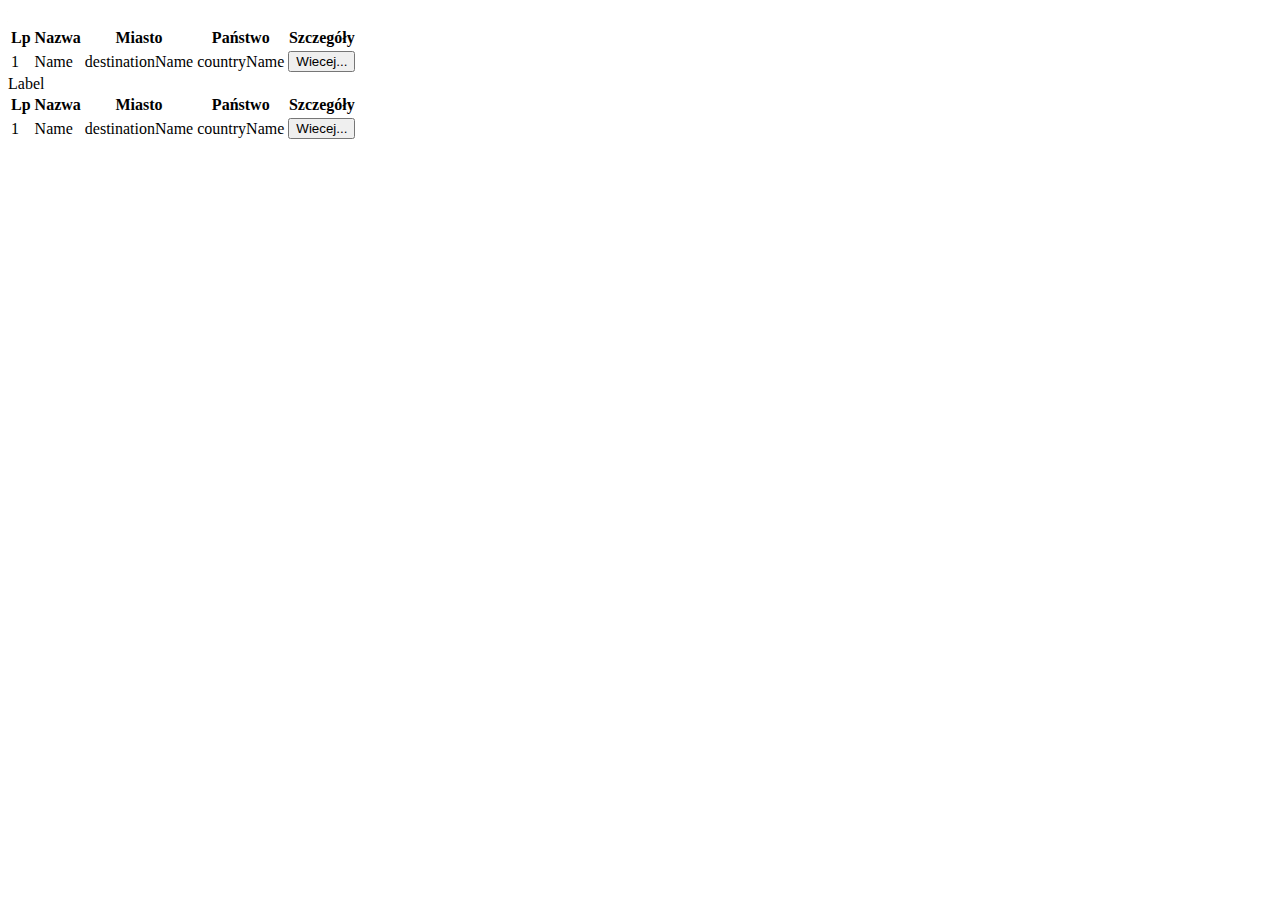
<file: src/main/resources/templates/index.html>
<!DOCTYPE html>
<html xmlns="http://www.w3.org/1999/xhtml" xmlns:th="http://www.thymeleaf.org">

<head>
    <script type="text/javascript">
        // <!--
        var the_flash;
        var the_timeout;
        function flash(id, color1, time1, color2, time2) {
            the_flash = 'flash("' + id + '","' + color2 + '",' + time2 + ',"'
                + color1 + '",' + time1 + ');';
            document.getElementById(id).style.color = color1;
            the_timeout = setTimeout(the_flash, time1);
        }
        // -->
    </script>

    <meta charset="utf-8">
    <meta name="viewport" content="width=device-width, initial-scale=1, shrink-to-fit=no">
    <meta name="description" content="">
    <meta name="author" content="">
    <Title>Biuro podróży grupa 3</Title>
    <div th:replace="fragments/header :: header-css"/>

</head>
<body>
<div th:replace="fragments/header :: header"></div>
    <div>
        <div class="labelpromotionornoy" id="tekstpromocja"th:text="${promotion}" onmouseover='clearTimeout(the_timeout);
        this.style.color="black";'
             onmouseout='setTimeout(the_flash, 500);'>Label</div>
        <script type="text/javascript">
            // <!--
            flash("tekstpromocja", "black", 500, "white", 500);
            // -->
        </script>
        <table class="blueTable">
            <thead>
            <tr>
                <th>Lp</th>
                <th>Nazwa</th>
                <th>Miasto</th>
                <th>Państwo</th>
                <th>Szczegóły</th>
            </tr>
            </thead>
            <tbody>
            <tr th:each="trip,iterationStatus : ${promotiontrips}">
                <td th:text="${iterationStatus.count}">1</td>
                <td th:text="${trip.getName()}">Name</td>
                <td th:text="${trip.getDestinationName().getName()}">destinationName</td>
                <td th:text="${trip.getDestinationName().getCountry().name}">countryName</td>
                <td>
                    <form action="#" th:action="@{'/showTripsById'}" method="get">
                        <input type="hidden" name="id" th:value="${trip.getId()}" />
                        <button class="buttonWiecej" type="submit" id="submitButton">Wiecej...</button>
                    </form>
                </td>
            </tr>
            </tbody>
        </table>

        <div class="labelpromotionornoy" th:text="${notpromotion}">Label</div>
        <table class="blueTable">
            <thead>
            <tr>
                <th>Lp</th>
                <th>Nazwa</th>
                <th>Miasto</th>
                <th>Państwo</th>
                <th>Szczegóły</th>
            </tr>
            </thead>
            <tbody>
            <tr th:each="trip,iterationStatus : ${trips}">
                <td th:text="${iterationStatus.count}">1</td>
                <td th:text="${trip.getName()}">Name</td>
                <td th:text="${trip.getDestinationName().getName()}">destinationName</td>
                <td th:text="${trip.getDestinationName().getCountry().name}">countryName</td>
                <td>
                    <form action="#" th:action="@{'/showTripsById'}" method="get">
                        <input type="hidden" name="id" th:value="${trip.getId()}" />
                        <button class="buttonWiecej" type="submit" id="submitButton2">Wiecej...</button>
                    </form>
                </td>
            </tr>
            </tbody>
        </table>
    </div>
</body>
</html>
</file>
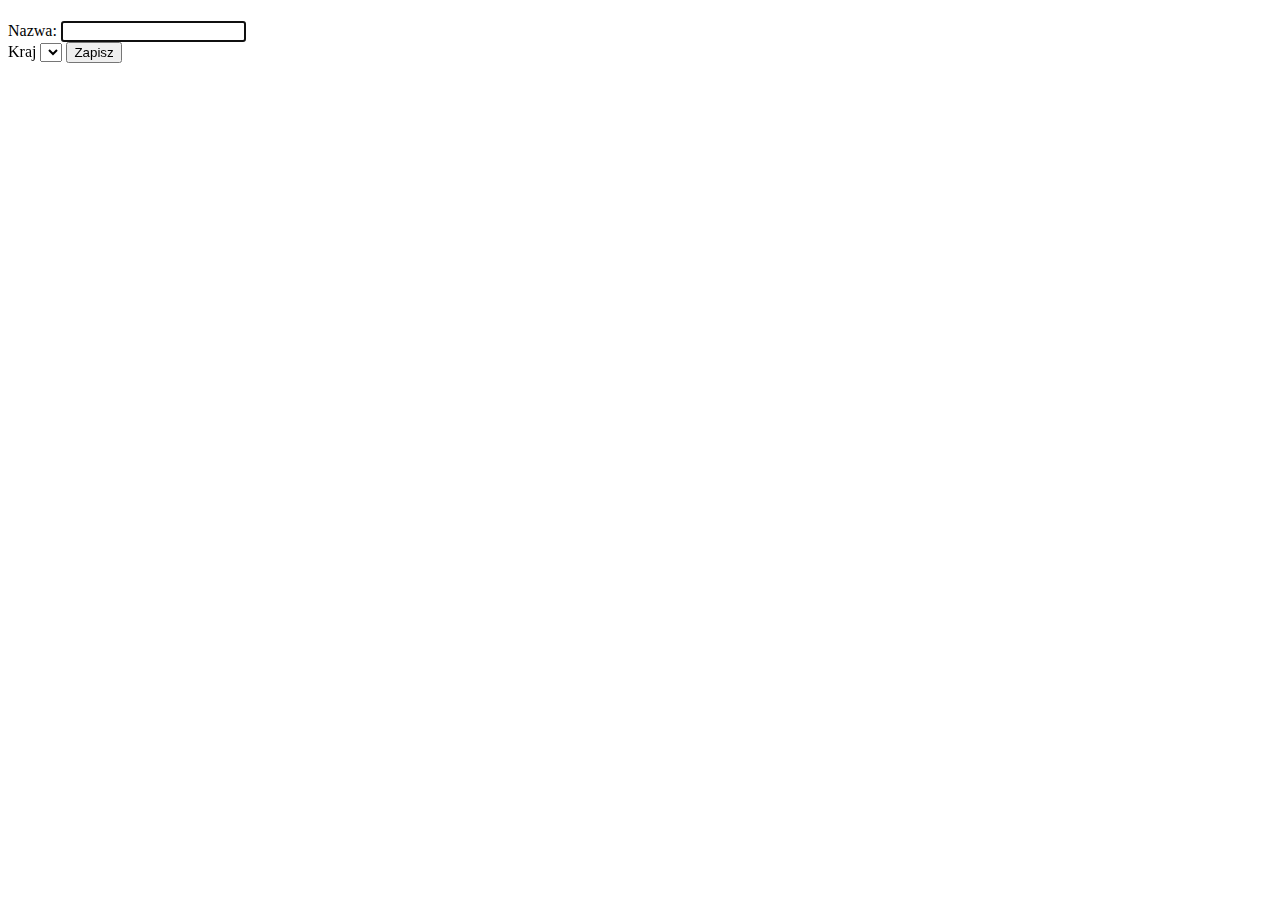
<file: src/main/resources/templates/addCityForm.html>
<!DOCTYPE html>
<html xmlns:th="http://www.thymeleaf.org" lang="pl">
<head>
    <title>Dodawanie miasta</title>
    <meta http-equiv="Content-Type" content="text/html; charset=UTF-8"/>
    <th:block th:replace="fragments/header :: header-css"/>
    <link rel="stylesheet" th:href="@{/css/signin.css}"/>
</head>
<body>
<div th:replace="fragments/header :: header"></div>
<h1 class="h1" th:text="'Dodawanie miasta'"></h1>
<form th:action="@{/admin/addcity}" th:object="${cityFormData}" method="post" class="form-signin">

    <label for="name">Nazwa:</label>
    <input id="name" type="text" th:field="*{name}" autofocus class="form-control"/>
    <div class="error" th:errors="*{name}"></div>


    <label for="country">Kraj</label>
        <select autofocus class="form-control" id="country" th:field="*{countryName}">
        <option th:value="''" th:text="Wybierz"></option>
        <option th:each="country : ${countries}" th:value="${country}" th:text="${country}"></option>
    </select>

    <button class="btn btn-lg btn-primary btn-block" type="submit">Zapisz</button>
</form>
</body>
</html>
</file>
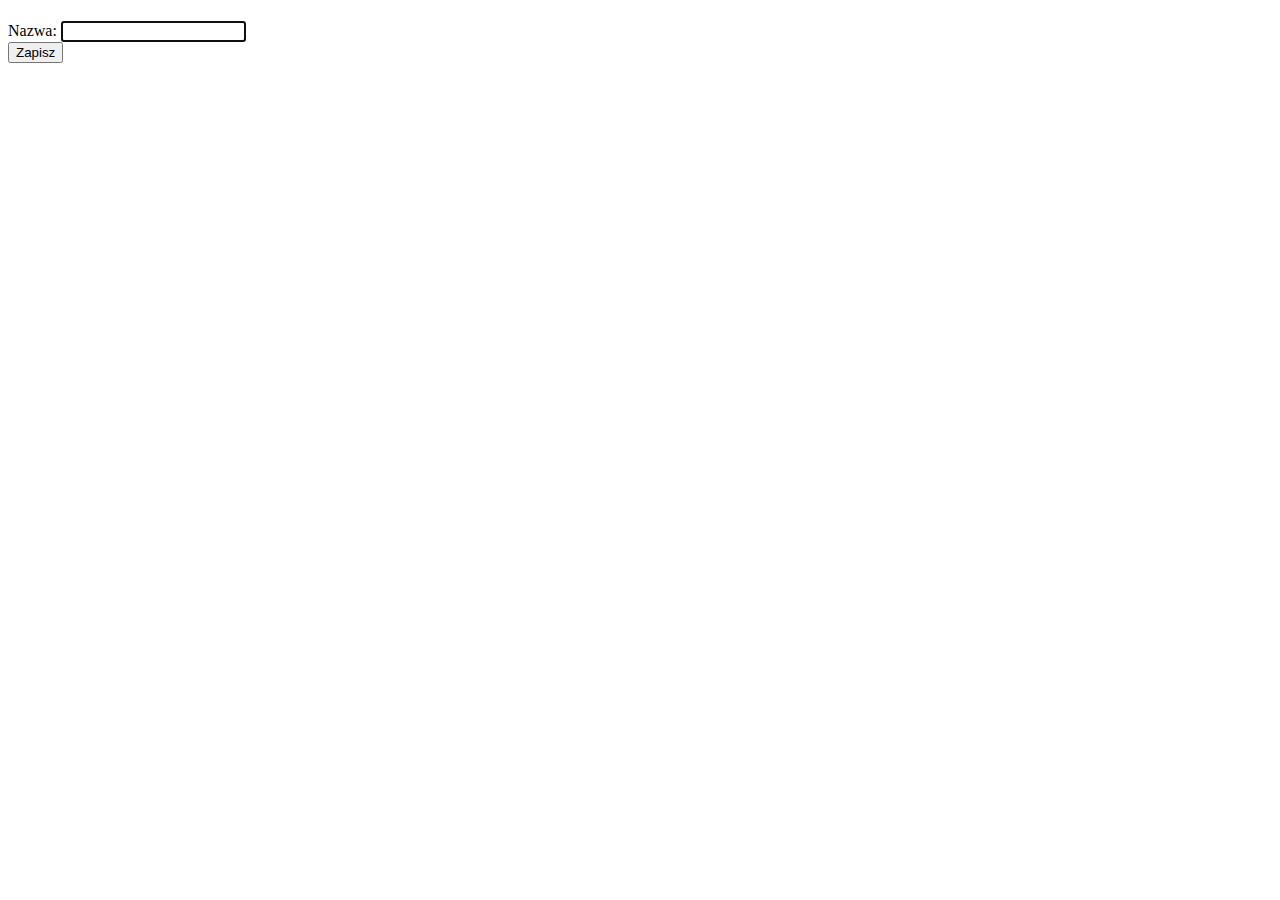
<file: src/main/resources/templates/addCountryForm.html>
<!DOCTYPE html>
<html xmlns:th="http://www.thymeleaf.org" lang="pl">
<head>
    <title>Dodawanie nowego państwa</title>
    <meta http-equiv="Content-Type" content="text/html; charset=UTF-8"/>
    <th:block th:replace="fragments/header :: header-css"/>
    <link rel="stylesheet" th:href="@{/css/signin.css}"/>
</head>
<body>
<div th:replace="fragments/header :: header"></div>
<h1 class="h1" th:text="'Dodawanie nowego państwa'"></h1>
<form th:action="@{/admin/addcountry}" th:object="${countryFormData}" method="post" class="form-signin">

    <label for="name">Nazwa:</label>
    <input id="name" type="text" th:field="*{name}" autofocus class="form-control"/>
    <div class="error" th:errors="*{name}"></div>
    <button class="btn btn-lg btn-primary btn-block" type="submit">Zapisz</button>
</form>
</body>
</html>
</file>
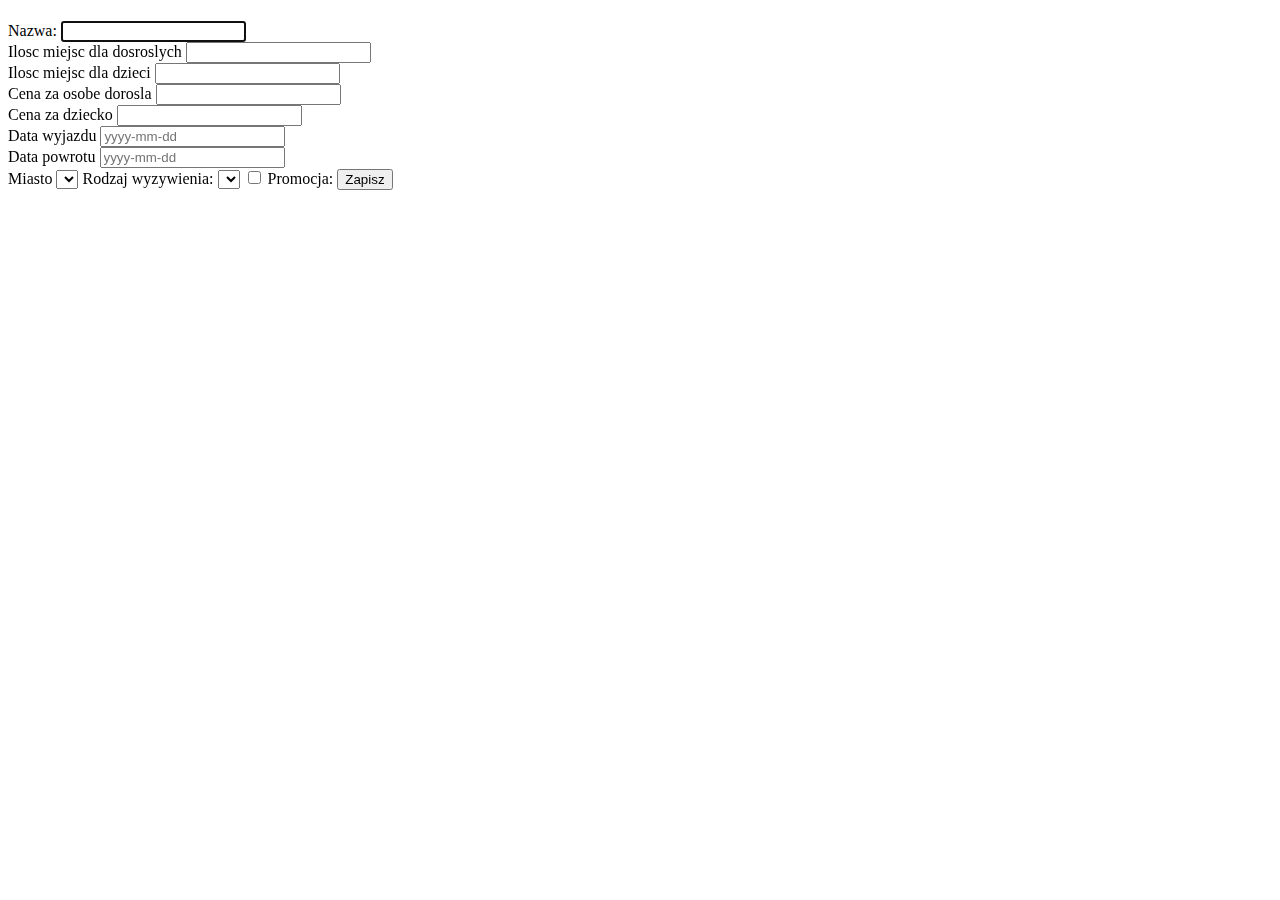
<file: src/main/resources/templates/addTripForm.html>
<!DOCTYPE html>
<html xmlns:th="http://www.thymeleaf.org" lang="pl">
<head>
    <title>Dodawanie wycieczki</title>
    <meta http-equiv="Content-Type" content="text/html; charset=UTF-8"/>
    <th:block th:replace="fragments/header :: header-css"/>
    <link rel="stylesheet" th:href="@{/css/signin.css}"/>
</head>
<body>
<div th:replace="fragments/header :: header"></div>
<h1 class="h1" th:text="'Dodawanie wycieczki'"></h1>
<form th:action="@{/admin/addtrip}" th:object="${tripFormData}" method="post" class="form-signin">

    <label for="name">Nazwa:</label>
    <input id="name" type="text" th:field="*{name}" autofocus class="form-control"/>
    <div class="error" th:errors="*{name}"></div>

    <label for="name1">Ilosc miejsc dla dosroslych</label>
    <input id="name1" type="text" th:field="*{numberAdultPlaces}" autofocus class="form-control"/>
    <div class="error" th:errors="*{numberAdultPlaces}"></div>

    <label for="name2">Ilosc miejsc dla dzieci</label>
    <input id="name2" type="text" th:field="*{numberChildPlaces}" autofocus class="form-control"/>
    <div class="error" th:errors="*{numberChildPlaces}"></div>

    <label for="name3">Cena za osobe dorosla</label>
    <input id="name3" type="text" th:field="*{addultPrice}" autofocus class="form-control"/>
    <div class="error" th:errors="*{addultPrice}"></div>

    <label for="name4">Cena za dziecko</label>
    <input id="name4" type="text" th:field="*{childPrice}" autofocus class="form-control"/>
    <div class="error" th:errors="*{childPrice}"></div>

    <label for="name5">Data wyjazdu</label>
    <input id="name5" type="text" placeholder="yyyy-mm-dd" th:field="*{dateOfDeparture}" autofocus
           class="form-control"/>
    <div class="error" th:errors="*{dateOfDeparture}"></div>

    <label for="name6">Data powrotu</label>
    <input id="name6" type="text" placeholder="yyyy-mm-dd" th:field="*{dateOfReturn}" autofocus class="form-control"/>
    <div class="error" th:errors="*{dateOfReturn}"></div>

    <label for="city">Miasto</label>
        <select autofocus class="form-control" id="city" th:field="*{destinationName}">
        <option th:value="''" th:text="Wybierz"></option>
        <option th:each="destinationName : ${cities}" th:value="${destinationName}" th:text="${destinationName}"></option>
    </select>

    <label for="food">Rodzaj wyzywienia:</label>
    <select autofocus class="form-control" id="food" th:field="*{foodType}">
        <option th:value="''" th:text="Wybierz"></option>
        <option th:each="foodType : ${foodtypes}" th:value="${foodType.getType()}" th:text="${foodType}"></option>
    </select>

    <input id="promotion" type="checkbox" th:field="*{promotion}"/>
    <label for="promotion">Promocja:</label>

    <button class="btn btn-lg btn-primary btn-block" type="submit">Zapisz</button>
</form>
</body>
</html>
</file>
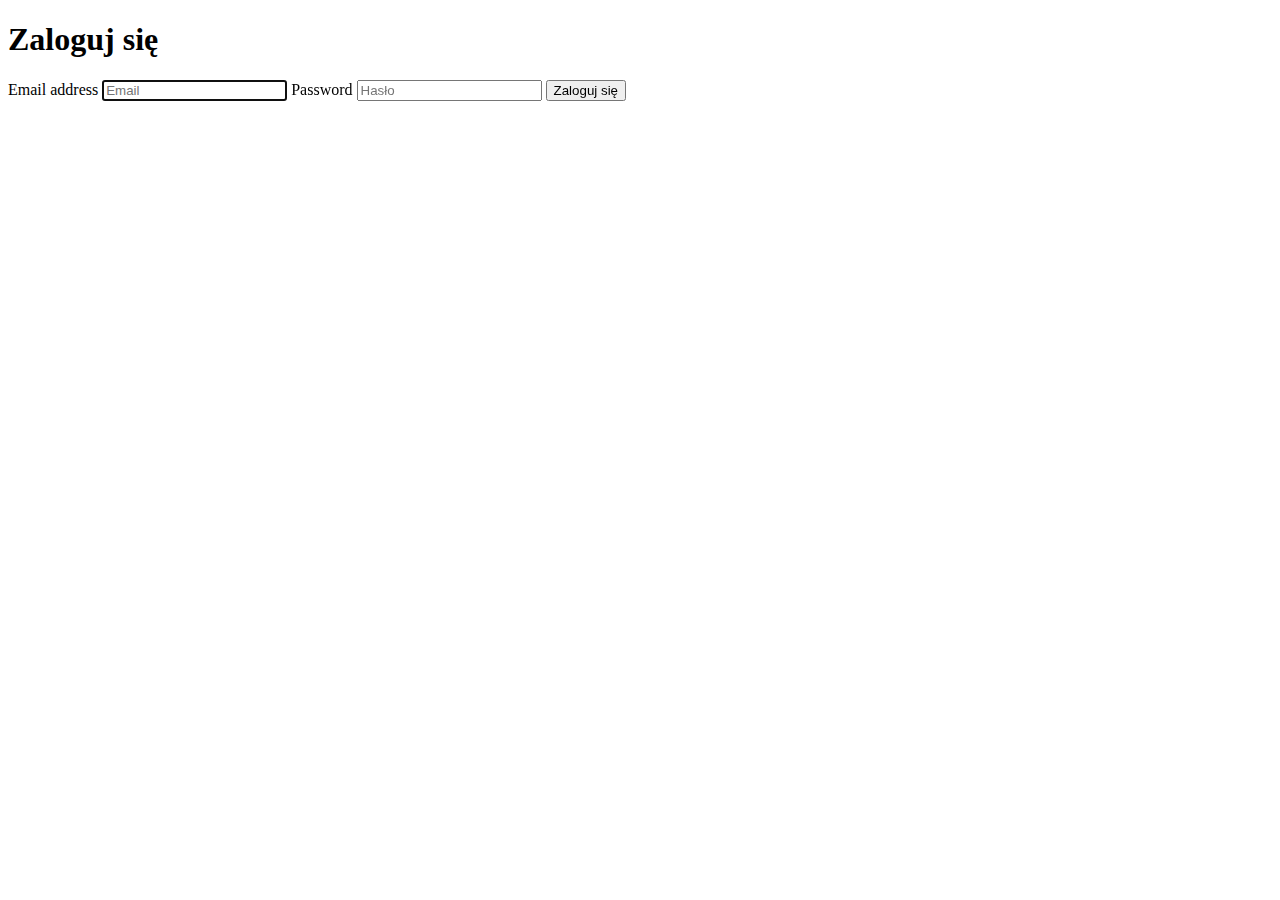
<file: src/main/resources/templates/login.html>
<!DOCTYPE html>
<html xmlns="http://www.w3.org/1999/xhtml" xmlns:th="http://www.thymeleaf.org">

<head>

    <meta charset="utf-8">
    <meta name="viewport" content="width=device-width, initial-scale=1, shrink-to-fit=no">
    <meta name="description" content="">
    <meta name="author" content="">

    <div th:replace="fragments/header :: header-css"/>
    <link rel="stylesheet" th:href="@{/css/signin.css}"/>

<body>
<div th:replace="fragments/header :: header"></div>
<div class="container">

    <form class="form-signin" th:action="@{/login-process}" method="post">
        <p class="alert alert-danger" th:if="${param.error}" th:text="'Podany login lub hasło są nieprawidłowe'"></p>

        <h1 class="h3 mb-3 font-weight-normal">Zaloguj się</h1>
        <label for="inputEmail" class="sr-only">Email address</label>
        <input type="email" name="username" id="inputEmail" class="form-control" placeholder="Email" required autofocus>
        <label for="inputPassword" class="sr-only">Password</label>
        <input type="password" name="password" id="inputPassword" class="form-control" placeholder="Hasło" required>
        <button class="btn btn-lg btn-primary btn-block" type="submit">Zaloguj się</button>
    </form>
</div>
</body>

</html>
</file>
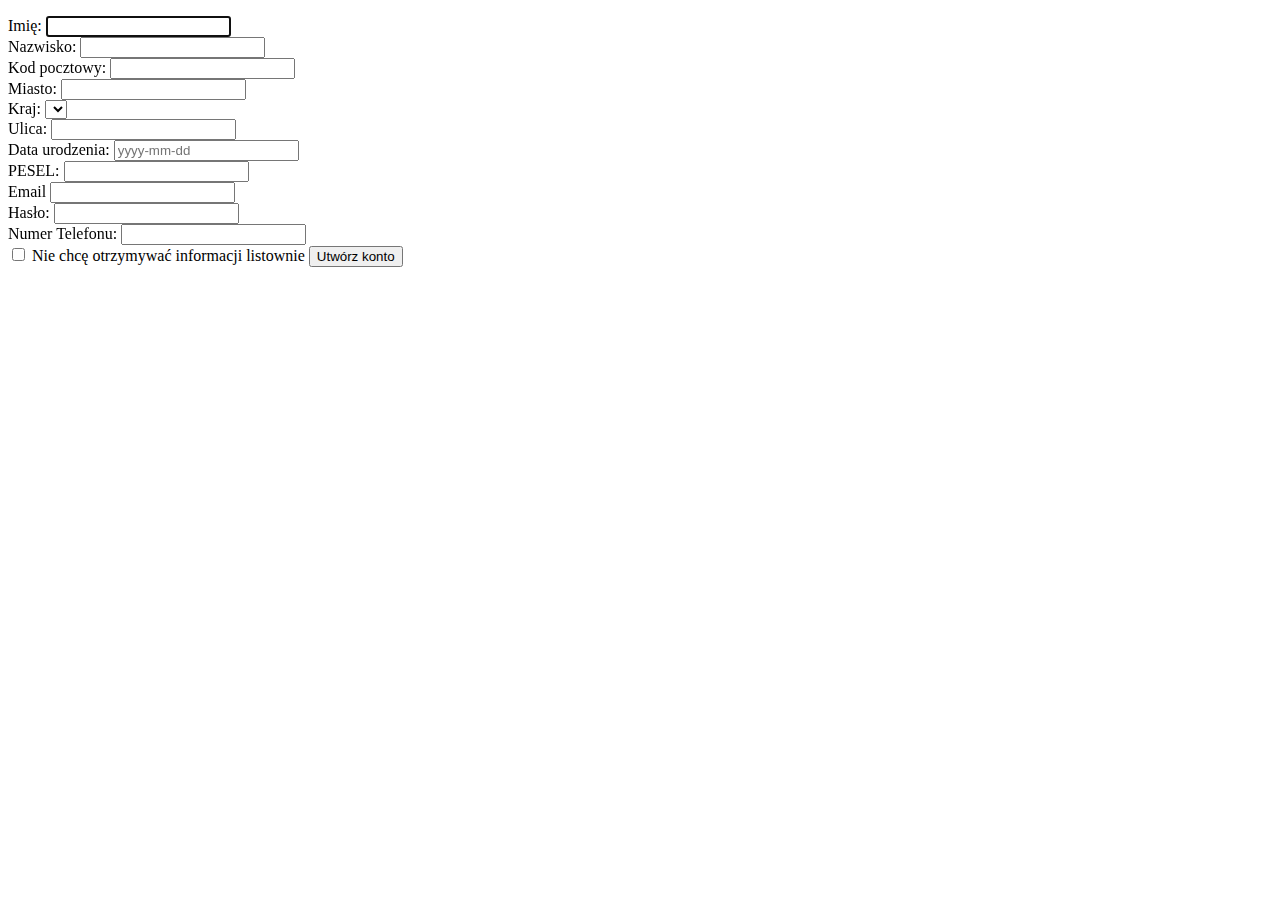
<file: src/main/resources/templates/registerForm.html>
<!DOCTYPE html>
<html xmlns:th="http://www.thymeleaf.org" lang="pl">
<head>
    <title>REJESTRACJA</title>
    <meta http-equiv="Content-Type" content="text/html; charset=UTF-8"/>
    <th:block th:replace="fragments/header :: header-css"/>
    <link rel="stylesheet" th:href="@{/css/signin.css}"/>
</head>
<body>
<div th:replace="fragments/header :: header"></div>
<form th:action="@{/register}" th:object="${customerFormData}" method="post" class="form-signin">

    <p class="error" th:text="${userExistsException}"></p>

    <label for="name">Imię:</label>

    <input id="name" type="text" th:field="*{firstName}"  autofocus class="form-control"/>
    <div class="error" th:errors="*{firstName}"></div>

    <label for="surname">Nazwisko:</label>
    <input id="surname" type="text" th:field="*{lastName}" autofocus class="form-control"/>
    <div class="error" th:errors="*{lastName}"></div>

    <label for="zipcode">Kod pocztowy:</label>
    <input id="zipcode" type="text" th:field="*{zipCode}"  autofocus class="form-control"/>
    <div class="error" th:errors="*{zipCode}"></div>

    <label for="city">Miasto:</label>

    <input id="city" type="text" th:field="*{city}"  autofocus class="form-control"/>
    <div class="error" th:errors="*{city}"></div>

    <label for="country">Kraj:</label>
    <select autofocus class="form-control" id="country" th:field="*{country}">
        <option th:value="''" th:text="Wybierz"></option>
        <option th:each="country : ${countries}" th:value="${country.symbol}" th:text="${country}"></option>
    </select>
    <div class="error" th:errors="*{country}"></div>

    <label for="street">Ulica:</label>
    <input id="street" type="text" th:field="*{street}"  autofocus class="form-control"/>
    <div class="error" th:errors="*{street}"></div>

    <label for="birth">Data urodzenia:</label>
    <input id="birth" type="text" placeholder="yyyy-mm-dd" th:field="*{birthDate}" autofocus class="form-control"/>
    <div class="error" th:errors="*{birthDate}"></div>

    <label for="inputPesel"> PESEL:</label>
    <input id="inputPesel" type="text"  autofocus class="form-control" th:field="*{pesel}"/>
    <div class="error" th:errors="*{pesel}"></div>


    <label for="inputEmail">Email </label>
    <input type="email" id="inputEmail"  autofocus class="form-control" th:field="*{email}"/>
    <div class="error" th:errors="*{email}"></div>

    <label for="passw">Hasło:</label>
    <input id="passw" type="password" th:field="*{password}"  autofocus class="form-control"/>
    <div class="error" th:errors="*{password}"></div>

    <label for="phone">Numer Telefonu:</label>
    <input id="phone" type="text" th:field="*{phone}"  autofocus class="form-control"/>
    <div class="error" th:errors="*{phone}"></div>

    <input id="mailing" type="checkbox" th:field="*{preferEmails}"/>
    <label for="mailing">Nie chcę otrzymywać informacji listownie</label>

    <button class="btn btn-lg btn-primary btn-block" type="submit">Utwórz konto</button>

</form>
</body>
</html>
</file>
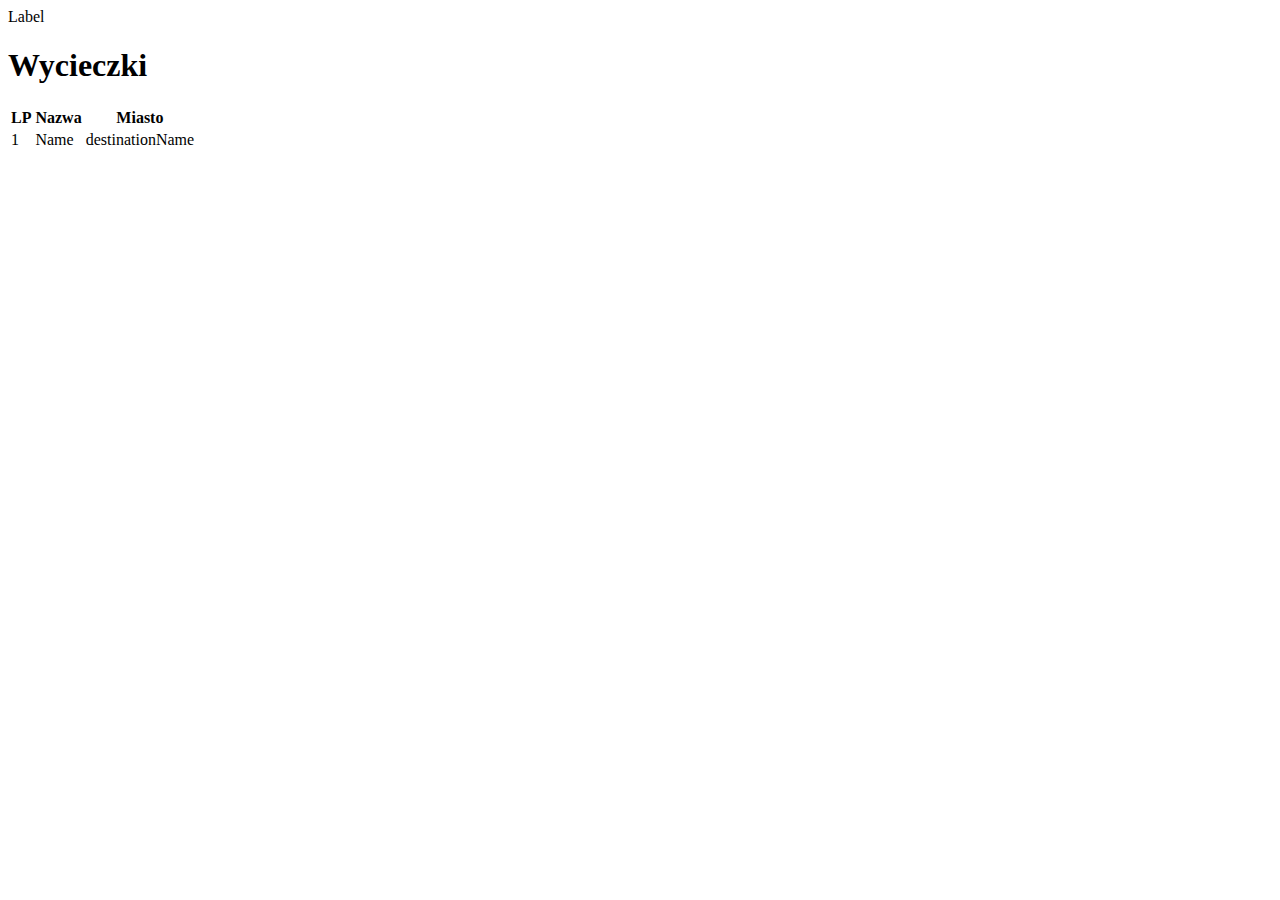
<file: src/main/resources/templates/trips.html>
<!DOCTYPE html>

<html lang="pl" xmlns:th="http://www.thymeleaf.org">

<head>

    <meta charset="utf-8">

    <meta http-equiv="X-UA-Compatible" content="IE=edge">

    <meta name="viewport" content="width=device-width, initial-scale=1">
    <title>Biuro podróży grupa 3</title>
    <link th:href="@{css/bootstrap.min.css}" rel="stylesheet">

    <link th:href="@{css/style.css}" rel="stylesheet">
</head>

<body>
<div class="container-fluid">
    <div class="row">
        <div class="col-md-8">

            <span th:text="${someText}" class="badge badge-info">Label</span>

            <h1>Wycieczki</h1>
            <table>
                <tr>
                    <th>LP</th>
                    <th>Nazwa</th>
                    <th>Miasto</th>
                </tr>
                <tr th:each="trip,iterationStatus : ${trips}">
                    <td th:text="${iterationStatus.count}">1</td>
                    <td th:text="${trip.getName()}">Name</td>
                    <td th:text="${trip.getDestinationName().getName()}">destinationName</td>
                </tr>
            </table>
        </div>
        <div class="col-md-4">

        </div>
    </div>
</div>
</body>

</html>
</file>
